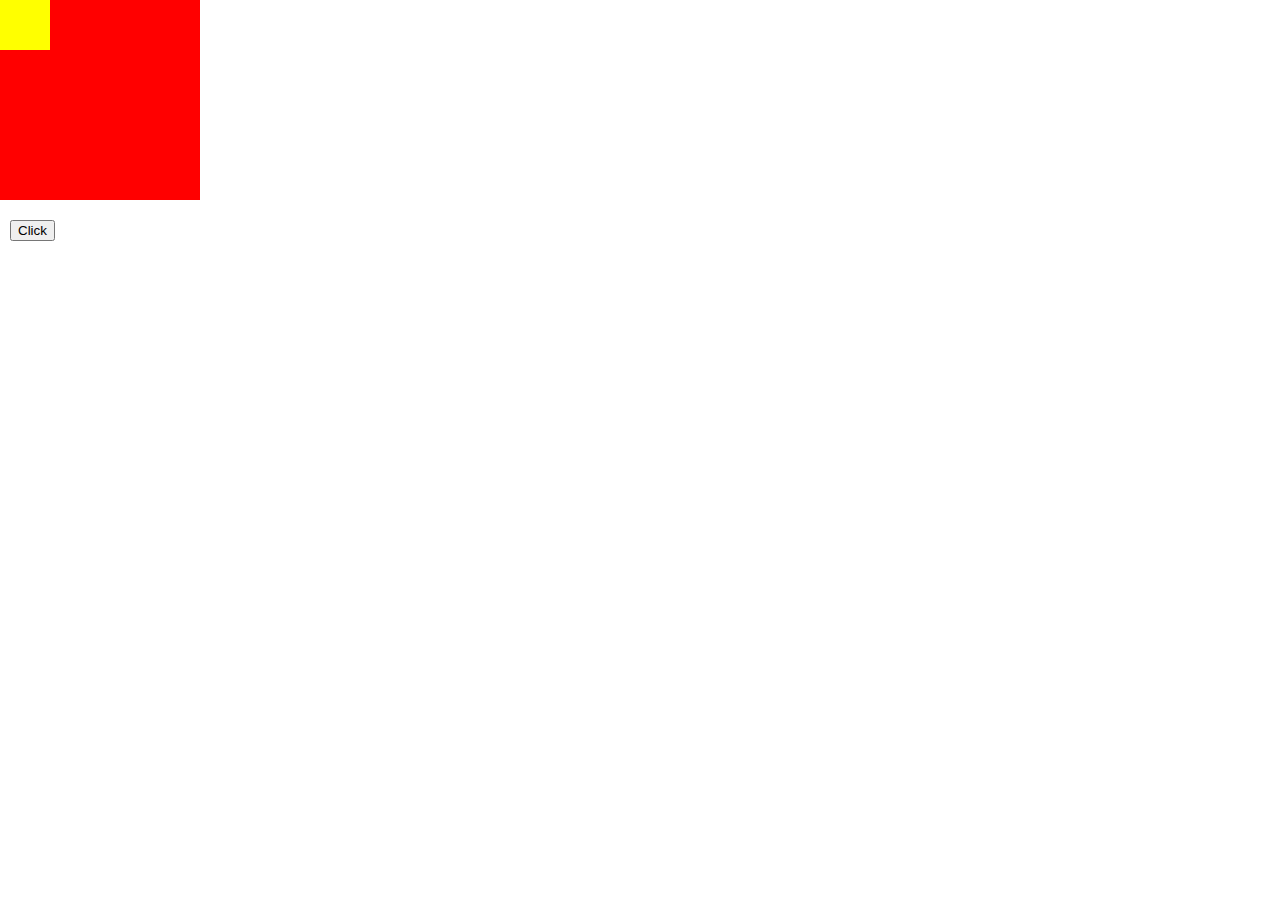
<file: index.html>
theme: jekyll-theme-minimal
<!DOCTYPE html>
<html lang="en">
<head>
  <meta charset="UTF-8">
  <meta name="viewport" content="width=device-width, initial-scale=1.0">
  <link rel="stylesheet" href="style.css">
  <title>Home Project 2</title>
</head>
<body>
  <div class="container">
    <div class="red-square">
      <div class="yellow-square"></div>
    </div>
    <button id="moveButton">Click</button>
  </div>
  <script src="script.js"></script>
</body>
</html>
</file>
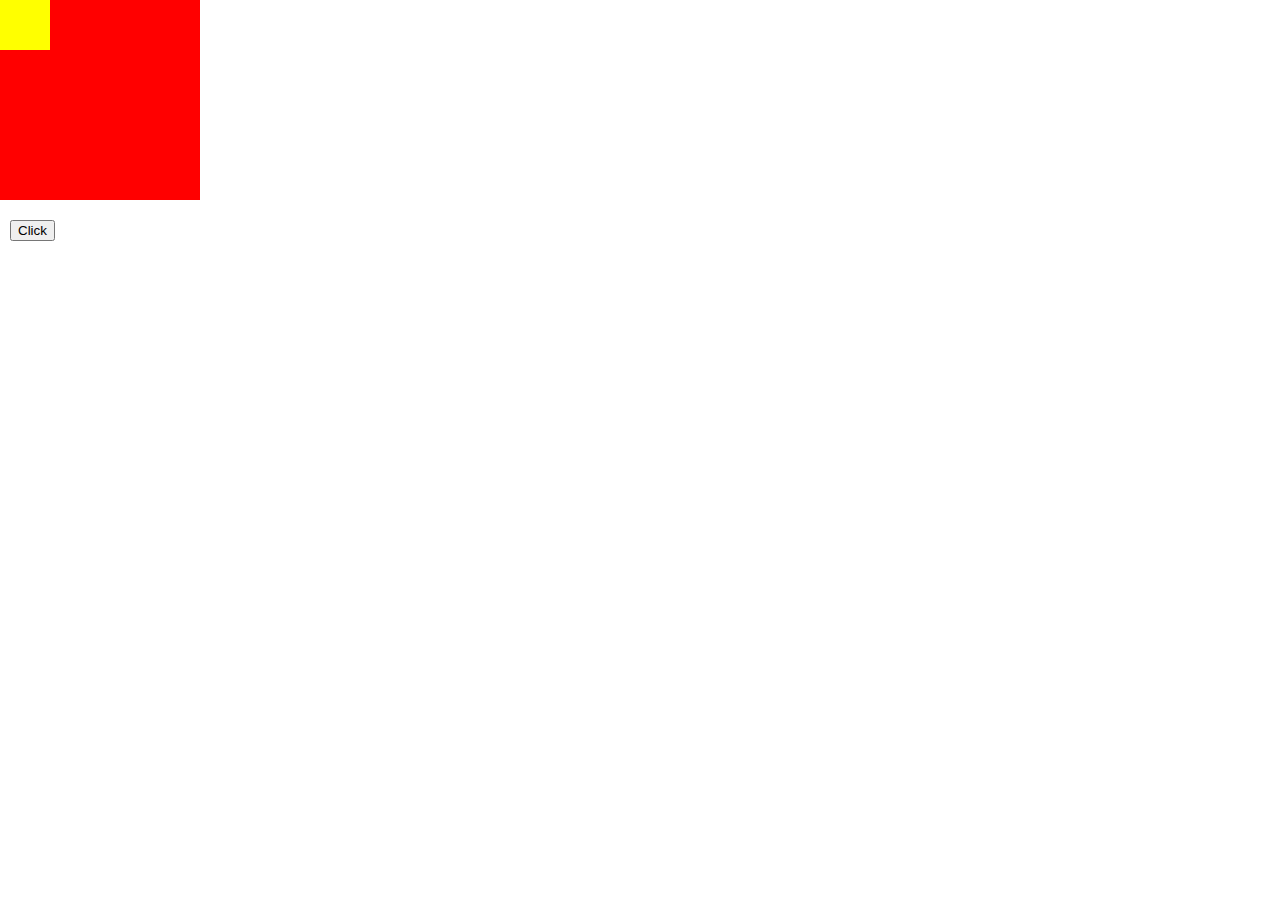
<file: H.W.2.html>
<!DOCTYPE html>
theme: jekyll-theme-minimal
<html lang="en">
<head>
  <meta charset="UTF-8">
  <meta name="viewport" content="width=device-width, initial-scale=1.0">
  <link rel="stylesheet" href="style.css">
  <title>Home Project 2</title>
</head>
<body>
  <div class="container">
    <div class="red-square">
      <div class="yellow-square"></div>
    </div>
    <button id="moveButton">Click</button>
  </div>
  <script src="script.js"></script>
</body>
</html>
</file>
<file: style.css>
body, html {
  height: 100%;
  margin: 0;
  padding: 0;
}

.container {
  position: absolute;
  top: 0;
  left: 0;
  margin: 0px;
}

.red-square {
  width: 200px;
  height: 200px;
  background-color: red;
  position: relative;
}

.yellow-square {
  width: 50px;
  height: 50px;
  background-color: yellow;
  position: absolute;
  top: 0px;
  left: 0px;
  transition: all 0.5s ease;
}

.centered {
  top: 75px;
  left: 75px;
}

#moveButton {
  position: absolute;
  top: 220px;
  left: 10px;
}
</file>
